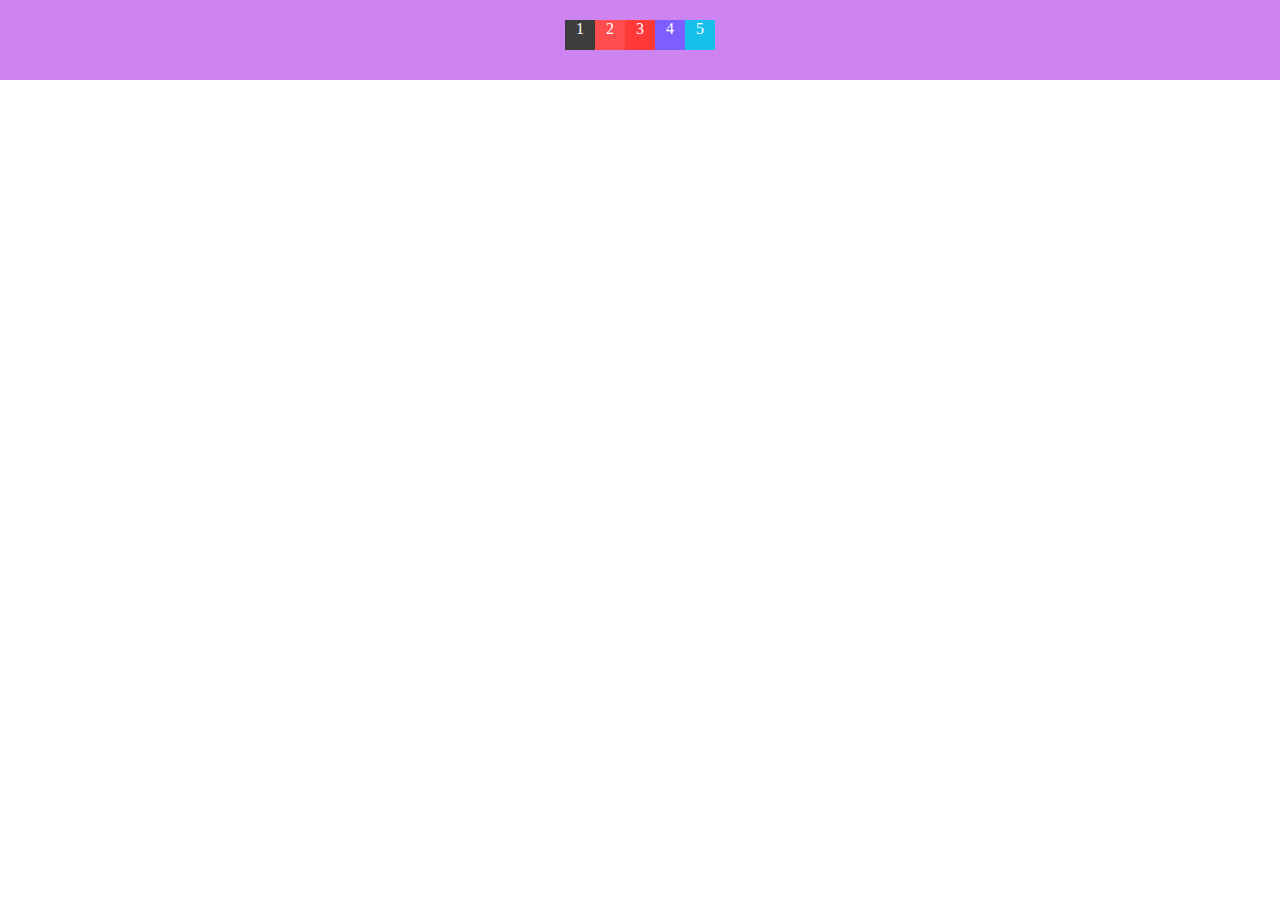
<file: flex-box/index.html>
<!DOCTYPE html>
<html lang="en">
<head>
    <meta charset="UTF-8">
    <meta name="viewport" content="width=device-width, initial-scale=1.0">
    <meta http-equiv="X-UA-Compatible" content="ie=edge">
    <title>flexbox</title>
    <link rel="stylesheet" href="flexbox.css">
    <style>
        html,body{
            margin: 0;
            padding: 0;
            color: white;
        }
        .content{
            background: #cd84f1;
            padding: 20px;
            margin: 0 auto;
        }
        .content div{
            width: 30px;
            height: 30px;
            margin-bottom: 10px;
            text-align: center;
        }
    </style>
</head>
<body>
    <div class="content wk_textcenter">
        <div style="background: #3d3d3d;">1</div>
        <div style="background: #ff4d4d;">2</div>
        <div style="background: #ff3838;">3</div>
        <div style="background: #7d5fff;">4</div>
        <div style="background: #17c0eb;">5</div>
    </div>
</body>
</html>
</file>
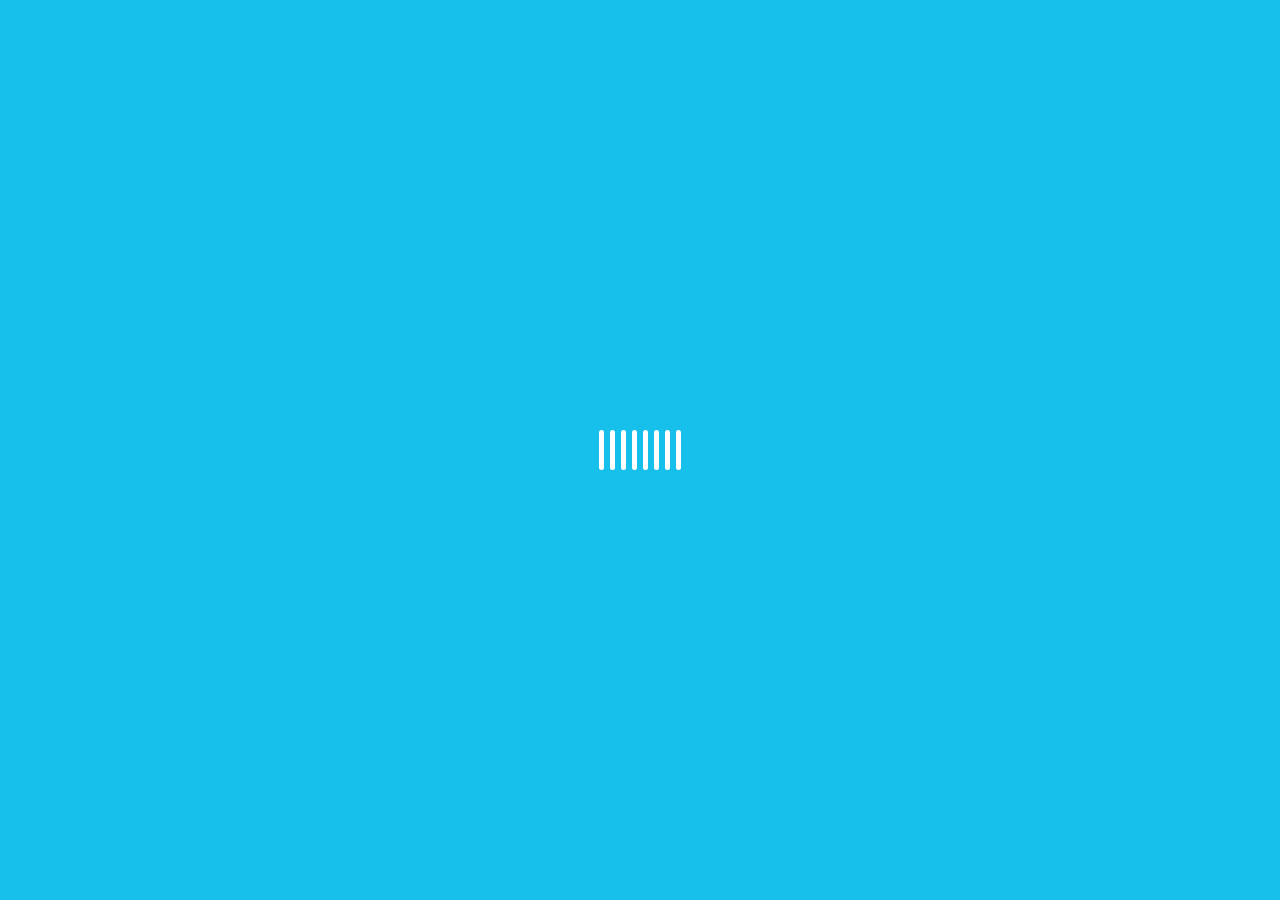
<file: 加载动画/index.html>
<!DOCTYPE html>
<html lang="en">
<head>
    <meta charset="UTF-8">
    <meta name="viewport" content="width=device-width, initial-scale=1.0">
    <meta http-equiv="X-UA-Compatible" content="ie=edge">
    <title>加载动画</title>
    <link rel="stylesheet" href="loading.css">
</head>
<body>
    <div class="loading">
        <div class="obj"></div>
        <div class="obj"></div>
        <div class="obj"></div>
        <div class="obj"></div>
        <div class="obj"></div>
        <div class="obj"></div>
        <div class="obj"></div>
        <div class="obj"></div>
    </div>
</body>
</html>
</file>
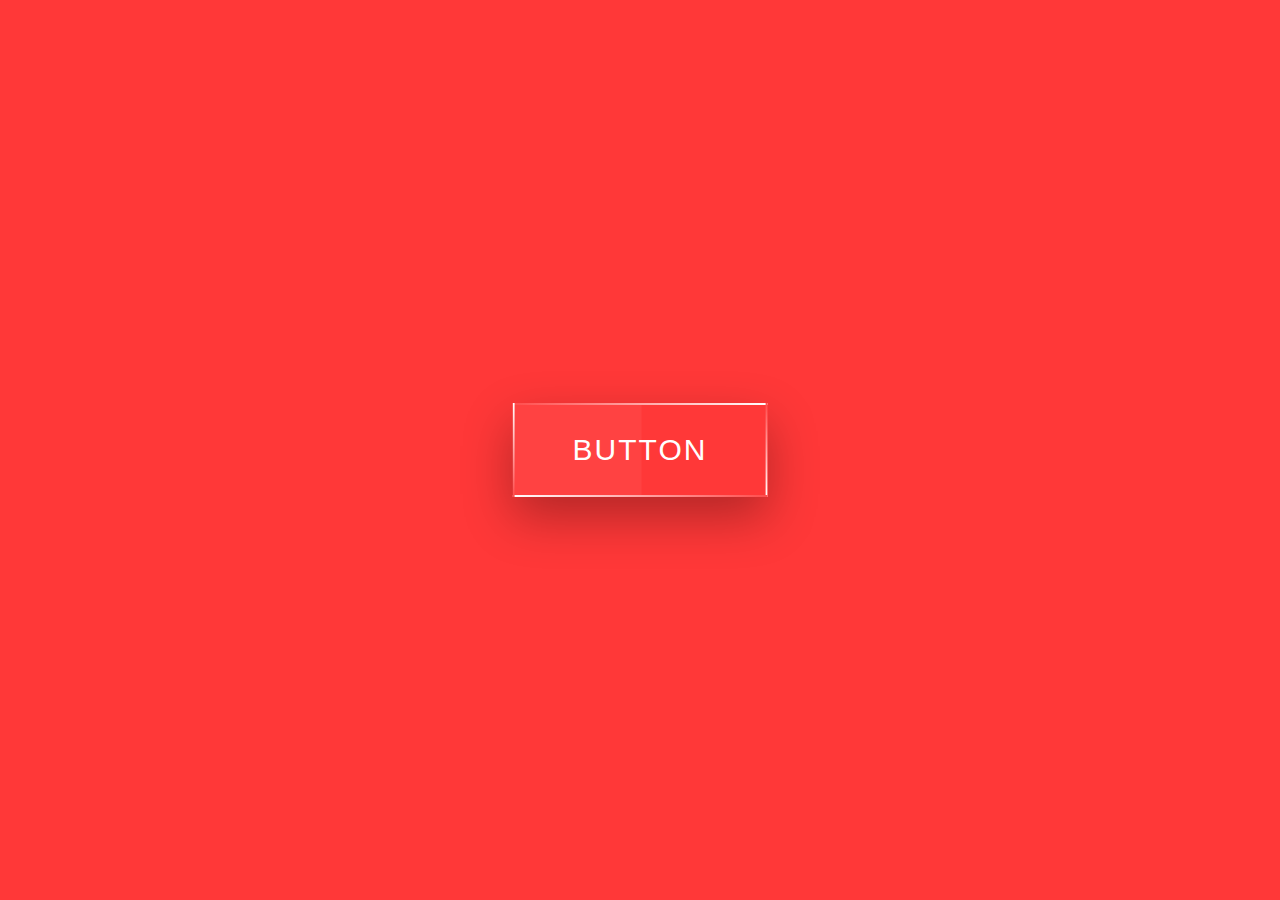
<file: 幽灵按钮/index.html>
<!DOCTYPE html>
<html lang="en">
<head>
    <meta charset="UTF-8">
    <meta name="viewport" content="width=device-width, initial-scale=1.0">
    <meta http-equiv="X-UA-Compatible" content="ie=edge">
    <title>幽灵按钮</title>
    <link rel="stylesheet" href="style.css">
</head>
<body>
    <a href="#">
        <span></span>
        <span></span>
        <span></span>
        <span></span>
        Button
    </a>
</body>
</html>
</file>
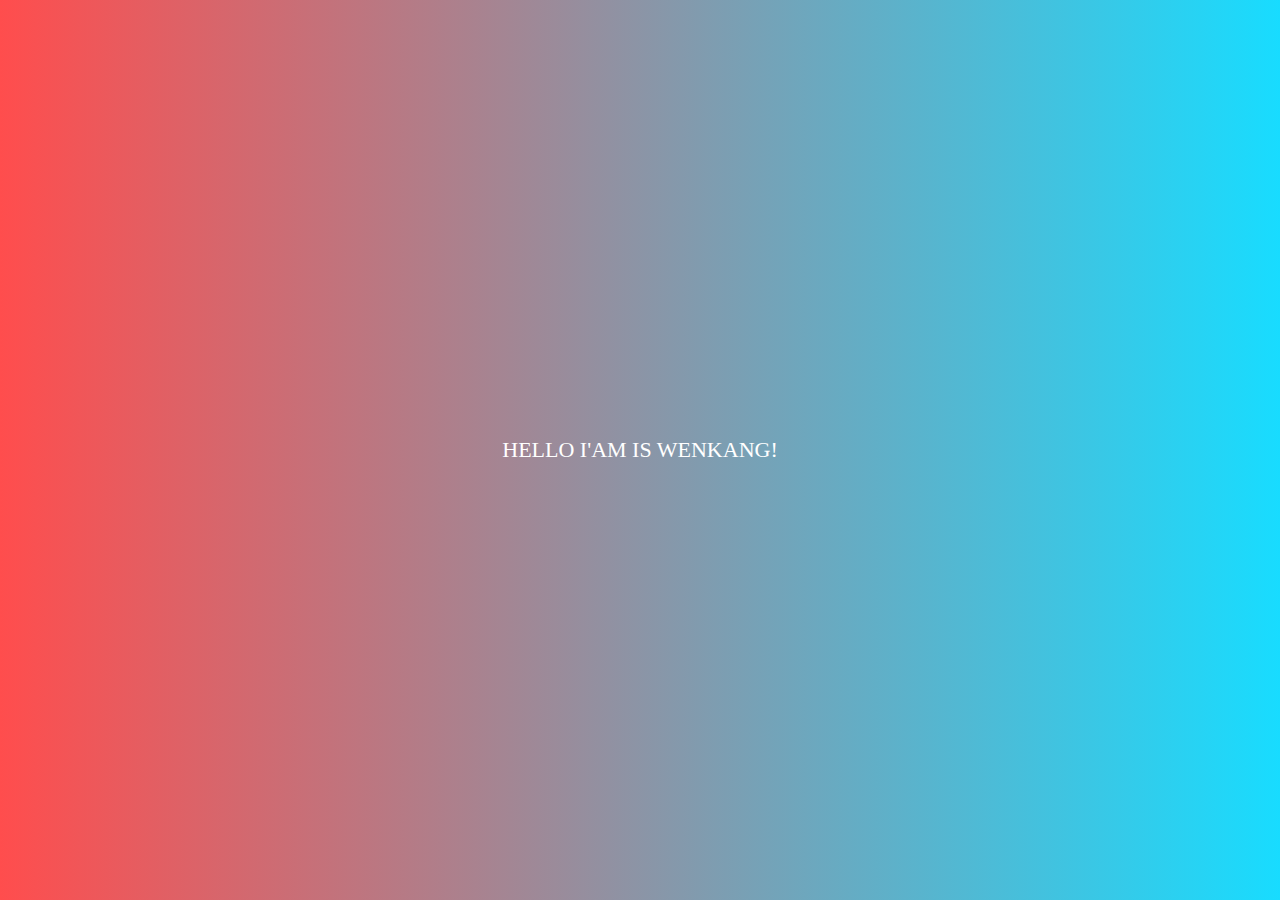
<file: 背景逐渐渐变/html.html>
<!DOCTYPE html>
<html lang="en">
<head>
    <meta charset="UTF-8">
    <meta name="viewport" content="width=device-width, initial-scale=1.0">
    <meta http-equiv="X-UA-Compatible" content="ie=edge">
    <title>背景渐变</title>
    <link rel="stylesheet" href="style.css">
</head>
<body>
    <div class="text">
        hello i'am is wenkang!
    </div>
</body>
</html>
</file>
<file: flex-box/flexbox.css>
/* 反向水平布局 */
.wk_rowback{
    display: flex;
    flex-direction: row-reverse;
}
/* 反向垂直布局 */
.wk_colback{
    display: flex;
    flex-direction: column-reverse;
}
/* 换行 */
.wk_wrap{
    display: flex;
    flex-wrap: wrap;
}
/* 反向换行 */
.wk_wrapback{
    display: flex;
    flex-wrap: wrap-reverse;
}
/* 左对齐 */
.wk_end{
    display: flex;
    justify-content: flex-end;
}
/* 居中对齐 */
.wk_levelcenter{
    display: flex;
    justify-content: center;
}
/* 两端对齐 */
.wk_between{
    display: flex;
    justify-content: space-between;
}
/* 两端余白 */
.wk_around{
    display: flex;
    justify-content: space-around;
}
/* 左上对齐 */
.wk_zuostart{
    display: flex;
    align-items: flex-start;
}
/* 右下对齐 */
.wk_youend{
    display: flex;
    align-items: flex-end;
}
/* 垂直居中 */
.wk_vercenter{
    display: flex;
    align-items: center;
}
.wk_stretch{
    display: flex;
    align-items: stretch;
}
.wk_baseline{
    display: flex;
    align-items: baseline;
}
.wk_contentstart{
    display: flex;
    align-content: flex-end;
}
/* 垂直水平文本居中换行 */
.wk_textcenter{
    display: flex;
    justify-content: center;
    align-items: center;
    text-align: center;
}
/* 垂直居中水平两端文本居中 */
.wk_textbetween{
    display: flex;
    justify-content: space-between;
    align-items: center;
    text-align: center;
}
/* 垂直居中水平两端余白文本居中 */
.wk_textaround{
    display: flex;
    justify-content: space-around;
    align-items: center;
    text-align: center;
}
</file>
<file: 加载动画/loading.css>
body{
    margin: 0;
    padding: 0;
    background: #17c0eb;
}
.loading{
    position: absolute;
    left: 50%;
    top: 50%;
    transform: translate(-50%,-50%);
    height: 40px;
    display: flex;
    align-items: center;
}
.loading .obj{
    width: 5px;
    height: 40px;
    background: white;
    margin: 0 3px;
    border-radius: 10px;
    animation: loading 0.8s infinite;
}
.loading .obj:nth-child(2){
    animation-delay: 0.1s;
}
.loading .obj:nth-child(3){
    animation-delay: 0.2s;
}
.loading .obj:nth-child(4){
    animation-delay: 0.3s;
}
.loading .obj:nth-child(5){
    animation-delay: 0.4s;
}
.loading .obj:nth-child(6){
    animation-delay: 0.5s;
}
.loading .obj:nth-child(7){
    animation-delay: 0.6s;
}
@keyframes loading{
    0%{
        height: 0;
    }
    50%{
        height: 40px;
    }
    100%{
        height: 0;
    }
}
</file>
<file: 幽灵按钮/style.css>
body{
    margin: 0;
    padding: 0;
    background: #ff3838;
    font-family: sans-serif;
}
a{
    position: absolute;
    top: 50%;
    left: 50%;
    transform: translate(-50%,-50%);
    color: white;
    padding: 30px 60px;
    font-size: 30px;
    letter-spacing: 2px;  /* 字间距间隔 */
    text-transform: uppercase; /* 英文字体全部大写 */
    text-decoration: none;
    box-shadow: 0 20px 50px rgba(0, 0, 0, .3);
    overflow: hidden;
}
a::before{
    content: '';
    position: absolute;
    top: 2px;
    left: 2px;
    bottom: 2px;
    width: 50%;
    background: rgba(255, 255, 255, 0.05);
}
a span:first-child{
    position: absolute;
    top: 0;
    left: 0;
    width: 100%;
    height: 2px;
    background: linear-gradient(to right,#ff4d4d,white);
    animation: animation1 2s linear infinite;
}
@keyframes animation1{
    0%{
        transform: translateX(-100%);
    }
    100%{
        transform: translateX(100%);
    }
}
a span:nth-child(2){
    position: absolute;
    top: 0;
    right: 0;
    width: 2px;
    height: 100%;
    background: linear-gradient(to bottom,#ff4d4d,white);
    animation: animation2 2s linear infinite;
    animation-delay: 1s;
}
@keyframes animation2{
    0%{
        transform: translateY(-100%);
    }
    100%{
        transform: translateY(100%);
    }
}
a span:nth-child(3){
    position: absolute;
    bottom: 0;
    left: 0;
    width: 100%;
    height: 2px;
    background: linear-gradient(to left,#ff4d4d,white);
    animation: animation3 2s linear infinite;
}
@keyframes animation3{
    0%{
        transform: translateX(100%);
    }
    100%{
        transform: translateX(-100%);
    }
}
a span:last-child{
    position: absolute;
    top: 0;
    left: 0;
    width: 2px;
    height: 100%;
    background: linear-gradient(to top,#ff4d4d,white);
    animation: animation4 2s linear infinite;
    animation-delay: 1s;
}
@keyframes animation4{
    0%{
        transform: translateY(100%);
    }
    100%{
        transform: translateY(-100%);
    }
}
</file>
<file: 背景逐渐渐变/style.css>
body{
    margin: 0;
    padding: 0;
    font-family: 'montserrat';
    background-image: linear-gradient(90deg,#ff4d4d,#18dcff,#7d5fff,#c56cf0,#ff3838); /* 渐变背景第一个值是角度其他都是颜色 */
    background-size: 400%;
    animation: bganimation 15s infinite;
}
.text{
    width: auto;
    height: 100vh;
    color: white;
    text-align: center;
    text-transform: uppercase;
    font-size: 22px;
    display: flex;
    justify-content: center;
    align-items: center ;
}
@keyframes bganimation{ 
    0%{
        background-position: 0% 50%;
    }
    50%{
        background-position: 100% 100%;
    }
    100%{
        background-position: 0% 50%;
    }
}
</file>
